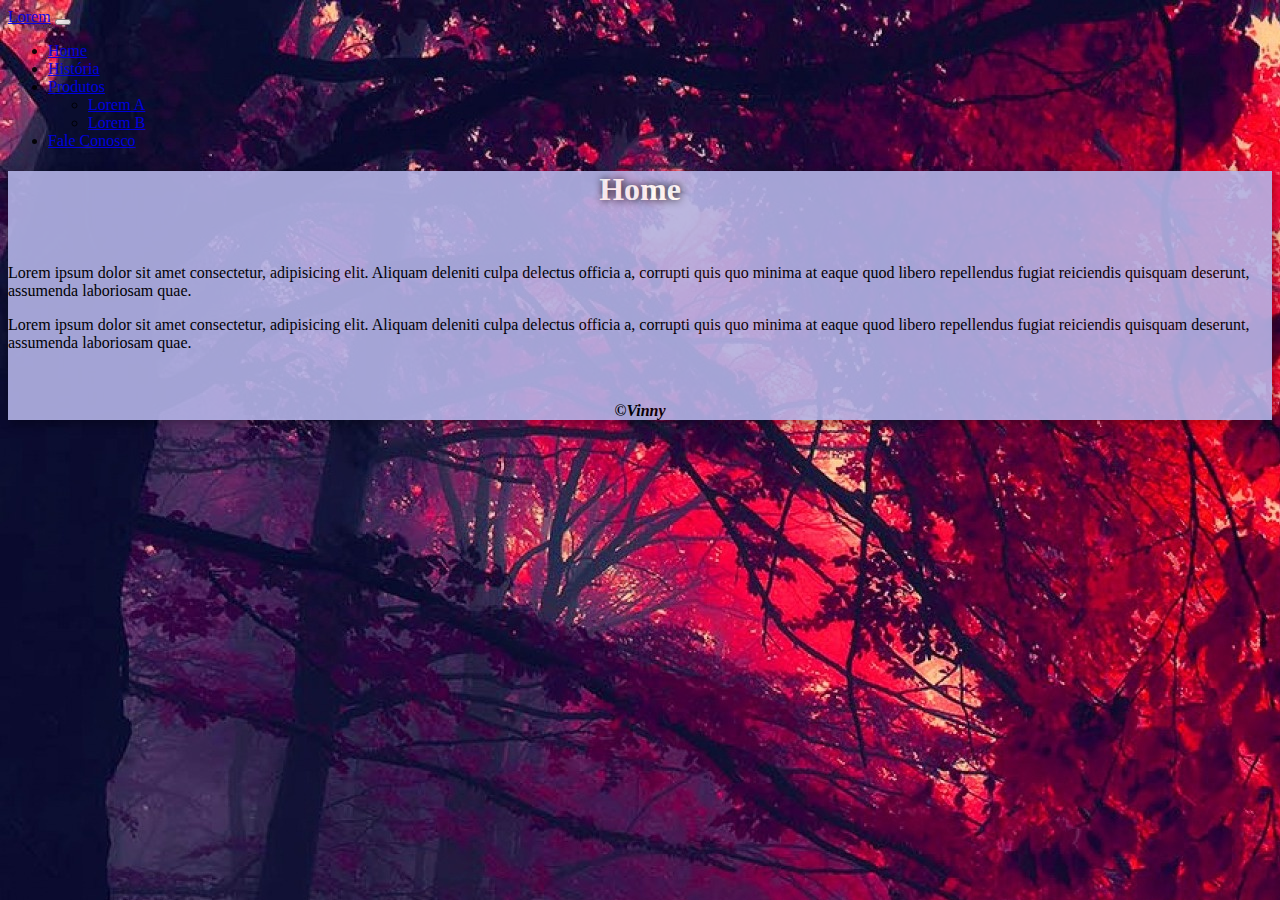
<file: siteresponsivo/index.html>
<!DOCTYPE html>
<html lang="en">
<head>
    <meta charset="UTF-8">
    <meta http-equiv="X-UA-Compatible" content="IE=edge">
    <meta name="viewport" content="width=device-width, initial-scale=1.0">
    <title>Home</title>
    <!--#################################### BOOTSTRAP 4 #################################### -->
    <link rel="stylesheet" href="https://cdn.jsdelivr.net/npm/bootstrap@4.6.1/dist/css/bootstrap.min.css"
        integrity="sha384-zCbKRCUGaJDkqS1kPbPd7TveP5iyJE0EjAuZQTgFLD2ylzuqKfdKlfG/eSrtxUkn" crossorigin="anonymous">
    
    <!-- #################################### ESTILO GLOBAL #################################### -->
    <link rel="stylesheet" href="./assets/css/style.css">
    <link rel="shortcut icon" href="assets/img/flor-de-lotus.ico" type="image/x-icon">
</head>
<body>
    
    <nav class="navbar navbar-expand-lg navbar-dark bg-primary">
        <div class="container-fluid">
          <a class="navbar-brand" href="https://www.lipsum.com" target="_blank">Lorem</a>
          <button class="navbar-toggler" type="button" data-bs-toggle="collapse" data-bs-target="#navbarSupportedContent" aria-controls="navbarSupportedContent" aria-expanded="false" aria-label="Toggle navigation">
            <span class="navbar-toggler-icon"></span>
          </button>
          <div class="collapse navbar-collapse" id="navbarSupportedContent">
            <ul class="navbar-nav me-auto mb-2 mb-lg-0">

              <li class="nav-item">
                <a class="nav-link active" aria-current="page" href="index.html">Home</a>
              </li>

              <li class="nav-item">
                <a class="nav-link" href="./historia/historia.html">História</a>
              </li>

              <li class="nav-item dropdown">
                <a class="nav-link dropdown-toggle" href="#" id="navbarDropdown" role="button" data-bs-toggle="dropdown" aria-expanded="false">
                  Produtos
                </a>
                <ul class="dropdown-menu" aria-labelledby="navbarDropdown">
                  <li><a class="dropdown-item" href="./produtos/lorema.html">Lorem A</a></li>
                  <li><a class="dropdown-item" href="./produtos/loremb.html">Lorem B</a></li>
                </ul>
              </li>

              <li class="nav-item">
                <a class="nav-link" href="./faleconosco/faleconosco.html">Fale Conosco</a>
              </li>
              
            </ul>
          </div>
        </div>
      </nav>

      <div class="container jumbotron">

        <h1>Home</h1>

        <br>
        <div class="container">
          
          <p>Lorem ipsum dolor sit amet consectetur, adipisicing elit. Aliquam deleniti culpa delectus officia a, corrupti quis quo minima at eaque quod libero repellendus fugiat reiciendis quisquam deserunt, assumenda laboriosam quae.</p>

          <p>Lorem ipsum dolor sit amet consectetur, adipisicing elit. Aliquam deleniti culpa delectus officia a, corrupti quis quo minima at eaque quod libero repellendus fugiat reiciendis quisquam deserunt, assumenda laboriosam quae.</p>


          
        </div>
        <br>
        <footer>
            <p>&copy;Vinny</p>
        </footer>
        
    </div>

    <script src="https://cdn.jsdelivr.net/npm/bootstrap@5.1.3/dist/js/bootstrap.bundle.min.js" integrity="sha384-ka7Sk0Gln4gmtz2MlQnikT1wXgYsOg+OMhuP+IlRH9sENBO0LRn5q+8nbTov4+1p" crossorigin="anonymous"></script>

</body>
</html>
</file>
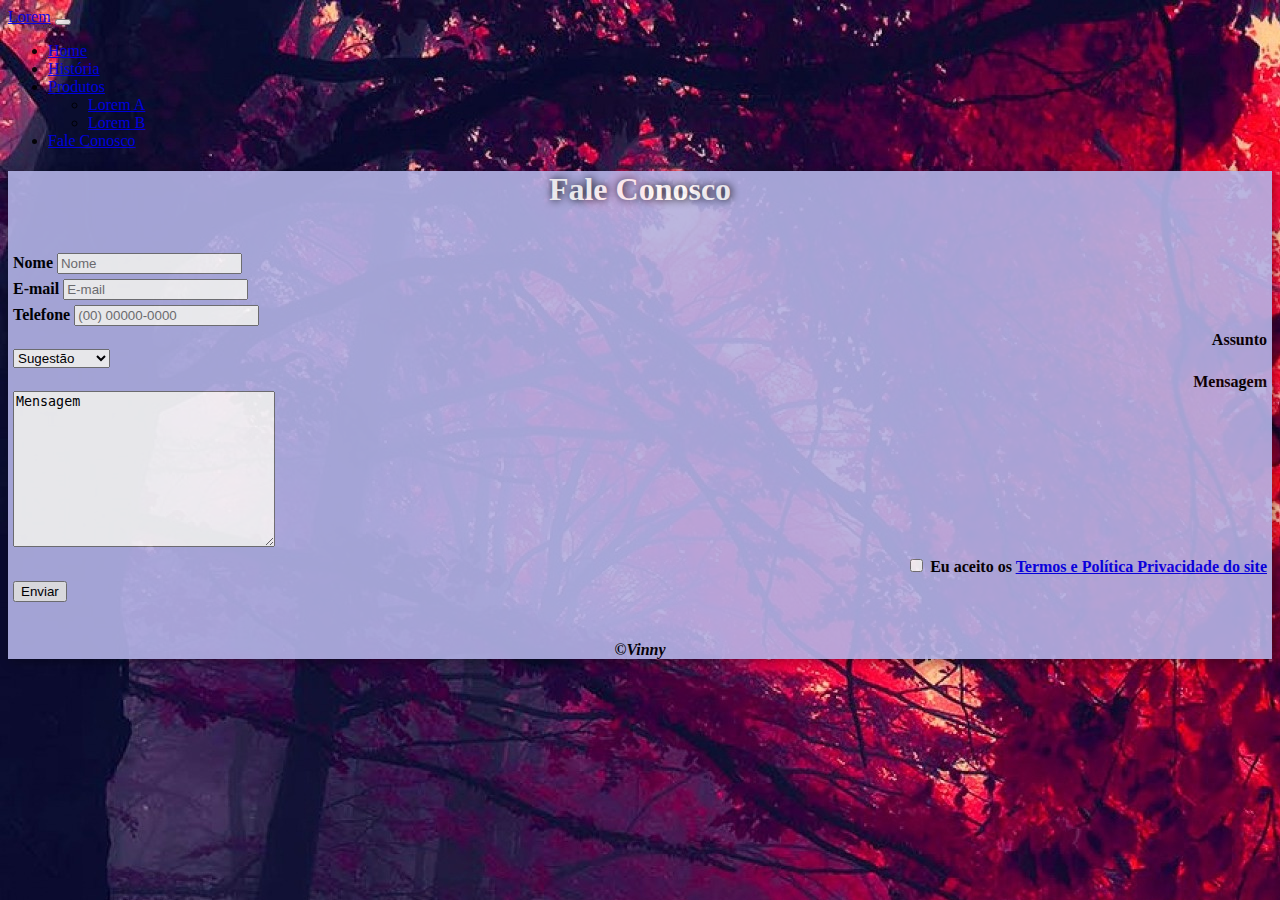
<file: siteresponsivo/faleconosco/faleconosco.html>
<!DOCTYPE html>
<html lang="en">
<head>
    <meta charset="UTF-8">
    <meta http-equiv="X-UA-Compatible" content="IE=edge">
    <meta name="viewport" content="width=device-width, initial-scale=1.0">
    <title>Fale Conosco</title>
    <!--#################################### BOOTSTRAP 4 #################################### -->
    <link rel="stylesheet" href="https://cdn.jsdelivr.net/npm/bootstrap@4.6.1/dist/css/bootstrap.min.css"
        integrity="sha384-zCbKRCUGaJDkqS1kPbPd7TveP5iyJE0EjAuZQTgFLD2ylzuqKfdKlfG/eSrtxUkn" crossorigin="anonymous">
    
    <!-- #################################### ESTILO GLOBAL #################################### -->
    <link rel="stylesheet" href="../assets/css/style.css">
    <link rel="shortcut icon" href="../assets/img/flor-de-lotus.ico" type="image/x-icon">
</head>
<body>

    <nav class="navbar navbar-expand-lg navbar-dark bg-primary">
        <div class="container-fluid">
          <a class="navbar-brand" href="https://www.lipsum.com" target="_blank">Lorem</a>
          <button class="navbar-toggler" type="button" data-bs-toggle="collapse" data-bs-target="#navbarSupportedContent" aria-controls="navbarSupportedContent" aria-expanded="false" aria-label="Toggle navigation">
            <span class="navbar-toggler-icon"></span>
          </button>
          <div class="collapse navbar-collapse" id="navbarSupportedContent">
            <ul class="navbar-nav me-auto mb-2 mb-lg-0">

              <li class="nav-item">
                <a class="nav-link active" aria-current="page" href="../index.html">Home</a>
              </li>

              <li class="nav-item">
                <a class="nav-link" href="../historia/historia.html">História</a>
              </li>

              <li class="nav-item dropdown">
                <a class="nav-link dropdown-toggle" href="#" id="navbarDropdown" role="button" data-bs-toggle="dropdown" aria-expanded="false">
                  Produtos
                </a>
                <ul class="dropdown-menu" aria-labelledby="navbarDropdown">
                  <li><a class="dropdown-item" href="../produtos/lorema.html">Lorem A</a></li>
                  <li><a class="dropdown-item" href="../produtos/loremb.html">Lorem B</a></li>
                </ul>
              </li>

              <li class="nav-item">
                <a class="nav-link" href="../faleconosco/faleconosco.html">Fale Conosco</a>
              </li>
              
            </ul>
          </div>
        </div>
      </nav>

      <div class="container jumbotron">

        <h1>Fale Conosco</h1>

        <br>
        <div class="container">
            <form action="" method="post">

                <div class="row">
                    <label for="inputNome" class="col-md-4">Nome</label>
                    <input class="col-md-4" type="text" name="inputNome" id="inputNome" required maxlength="50" placeholder="Nome">
                </div>

                <div class="row">
                    <label for="inputEmail" class="col-md-4">E-mail</label>
                    <input class="col-md-4" type="text" name="inputEmail" id="inputEmail" required maxlength="30" placeholder="E-mail">
                </div>

                <div class="row">
                    <label for="inputTel" class="col-md-4">Telefone</label>
                    <input class="col-md-4" type="tel" name="inputTel" id="inputTel" required maxlength="30" placeholder="(00) 00000-0000">
                </div>

                <div class="row">
                    <div class="col-md-4">
                        <label for="inputAssunto">Assunto</label>
                    </div>
                    <select name="selectAssunto" id="selectAssunto" class="col-md-4">
                        <option value="s" selected>Sugestão</option>
                        <option value="r">Reclamação</option>
                        <option value="d">Dúvidas</option>
                    </select>
                </div>

                <div class="row"> 
                    <div class="col-md-4">
                        <label for="inputEstado">Mensagem</label>
                    </div>
                    <textarea class="col-md-4" name="inputMensagem" id="inputMensagem" cols="30" rows="10">Mensagem</textarea>
                </div>

                <div class="row">
                    <div class="col-md-8">
                        <input type="checkbox" name="checkOk" id="checkOk">
                        <label for="checkOk">Eu aceito os <a href="politicas.html" target="_blank">Termos e Política Privacidade do site</a></label>
                    </div>
                </div>

                <div class="row">
                    <label for="inputEnviar" class="col-md-4"></label>
                    <button class="col-md-4 btn btn-primary">Enviar</button>
                </div>

            </form>
        </div>
        <br>
        <footer>
            <p>&copy;Vinny</p>
        </footer>
        
    </div>

    <script src="https://cdn.jsdelivr.net/npm/bootstrap@5.1.3/dist/js/bootstrap.bundle.min.js" integrity="sha384-ka7Sk0Gln4gmtz2MlQnikT1wXgYsOg+OMhuP+IlRH9sENBO0LRn5q+8nbTov4+1p" crossorigin="anonymous"></script>
    
</body>
</html>
</file>
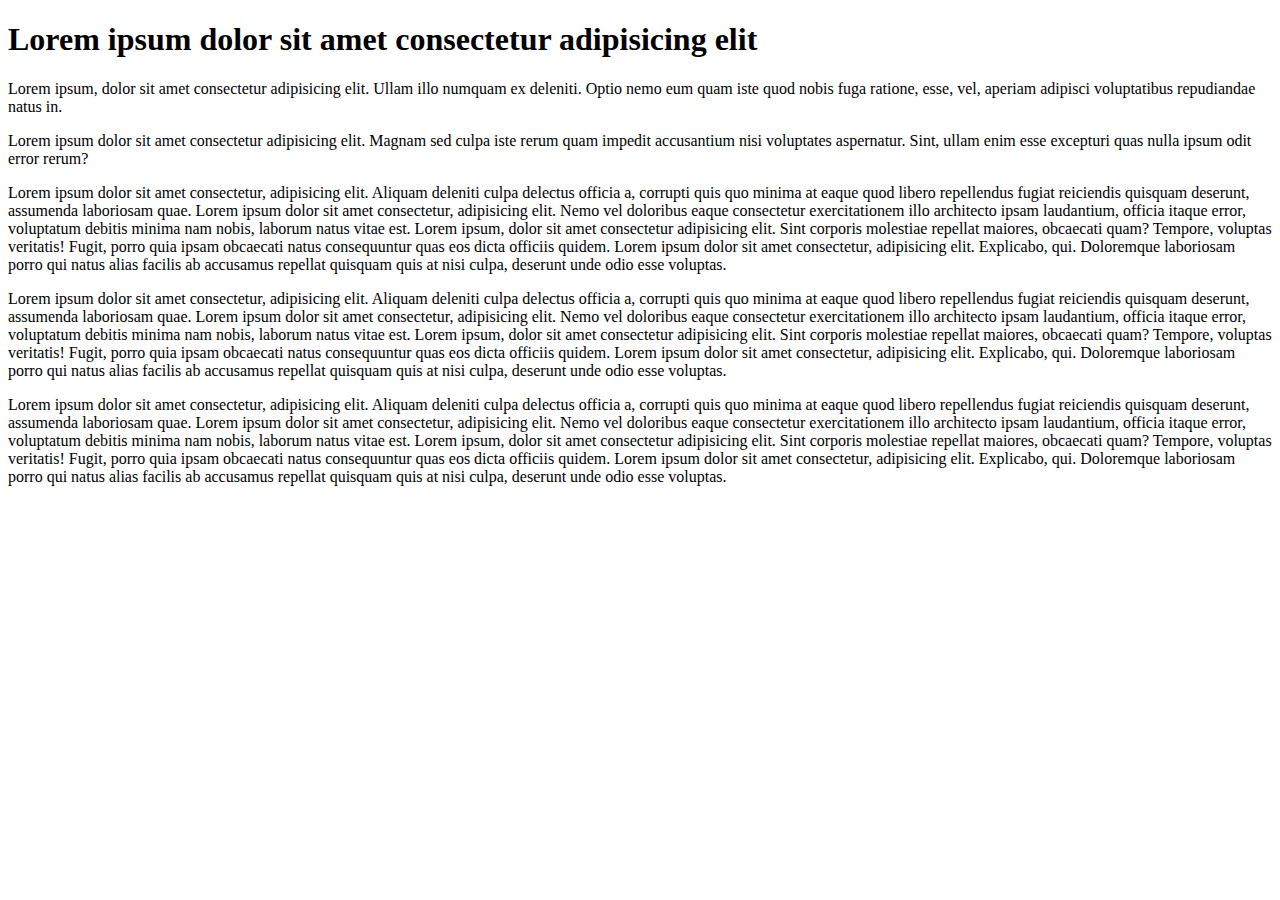
<file: siteresponsivo/faleconosco/politicas.html>
<!DOCTYPE html>
<html lang="en">
<head>
    <meta charset="UTF-8">
    <meta http-equiv="X-UA-Compatible" content="IE=edge">
    <meta name="viewport" content="width=device-width, initial-scale=1.0">
    <title>Políticas</title>
    <link rel="shortcut icon" href="../assets/img/flor-de-lotus.ico" type="image/x-icon">
</head>
<body>

    <h1>Lorem ipsum dolor sit amet consectetur adipisicing elit</h1>

<p>Lorem ipsum, dolor sit amet consectetur adipisicing elit. Ullam illo numquam ex deleniti. Optio nemo eum quam iste quod nobis fuga ratione, esse, vel, aperiam adipisci voluptatibus repudiandae natus in.</p>

<p>Lorem ipsum dolor sit amet consectetur adipisicing elit. Magnam sed culpa iste rerum quam impedit accusantium nisi voluptates aspernatur. Sint, ullam enim esse excepturi quas nulla ipsum odit error rerum?</p>

<p>Lorem ipsum dolor sit amet consectetur, adipisicing elit. Aliquam deleniti culpa delectus officia a, corrupti quis quo minima at eaque quod libero repellendus fugiat reiciendis quisquam deserunt, assumenda laboriosam quae. Lorem ipsum dolor sit amet consectetur, adipisicing elit. Nemo vel doloribus eaque consectetur exercitationem illo architecto ipsam laudantium, officia itaque error, voluptatum debitis minima nam nobis, laborum natus vitae est. Lorem ipsum, dolor sit amet consectetur adipisicing elit. Sint corporis molestiae repellat maiores, obcaecati quam? Tempore, voluptas veritatis! Fugit, porro quia ipsam obcaecati natus consequuntur quas eos dicta officiis quidem. Lorem ipsum dolor sit amet consectetur, adipisicing elit. Explicabo, qui. Doloremque laboriosam porro qui natus alias facilis ab accusamus repellat quisquam quis at nisi culpa, deserunt unde odio esse voluptas.</p>

          <p>Lorem ipsum dolor sit amet consectetur, adipisicing elit. Aliquam deleniti culpa delectus officia a, corrupti quis quo minima at eaque quod libero repellendus fugiat reiciendis quisquam deserunt, assumenda laboriosam quae. Lorem ipsum dolor sit amet consectetur, adipisicing elit. Nemo vel doloribus eaque consectetur exercitationem illo architecto ipsam laudantium, officia itaque error, voluptatum debitis minima nam nobis, laborum natus vitae est. Lorem ipsum, dolor sit amet consectetur adipisicing elit. Sint corporis molestiae repellat maiores, obcaecati quam? Tempore, voluptas veritatis! Fugit, porro quia ipsam obcaecati natus consequuntur quas eos dicta officiis quidem. Lorem ipsum dolor sit amet consectetur, adipisicing elit. Explicabo, qui. Doloremque laboriosam porro qui natus alias facilis ab accusamus repellat quisquam quis at nisi culpa, deserunt unde odio esse voluptas.</p>

          <p>Lorem ipsum dolor sit amet consectetur, adipisicing elit. Aliquam deleniti culpa delectus officia a, corrupti quis quo minima at eaque quod libero repellendus fugiat reiciendis quisquam deserunt, assumenda laboriosam quae. Lorem ipsum dolor sit amet consectetur, adipisicing elit. Nemo vel doloribus eaque consectetur exercitationem illo architecto ipsam laudantium, officia itaque error, voluptatum debitis minima nam nobis, laborum natus vitae est. Lorem ipsum, dolor sit amet consectetur adipisicing elit. Sint corporis molestiae repellat maiores, obcaecati quam? Tempore, voluptas veritatis! Fugit, porro quia ipsam obcaecati natus consequuntur quas eos dicta officiis quidem. Lorem ipsum dolor sit amet consectetur, adipisicing elit. Explicabo, qui. Doloremque laboriosam porro qui natus alias facilis ab accusamus repellat quisquam quis at nisi culpa, deserunt unde odio esse voluptas.</p>

          
    
</body>
</html>
</file>
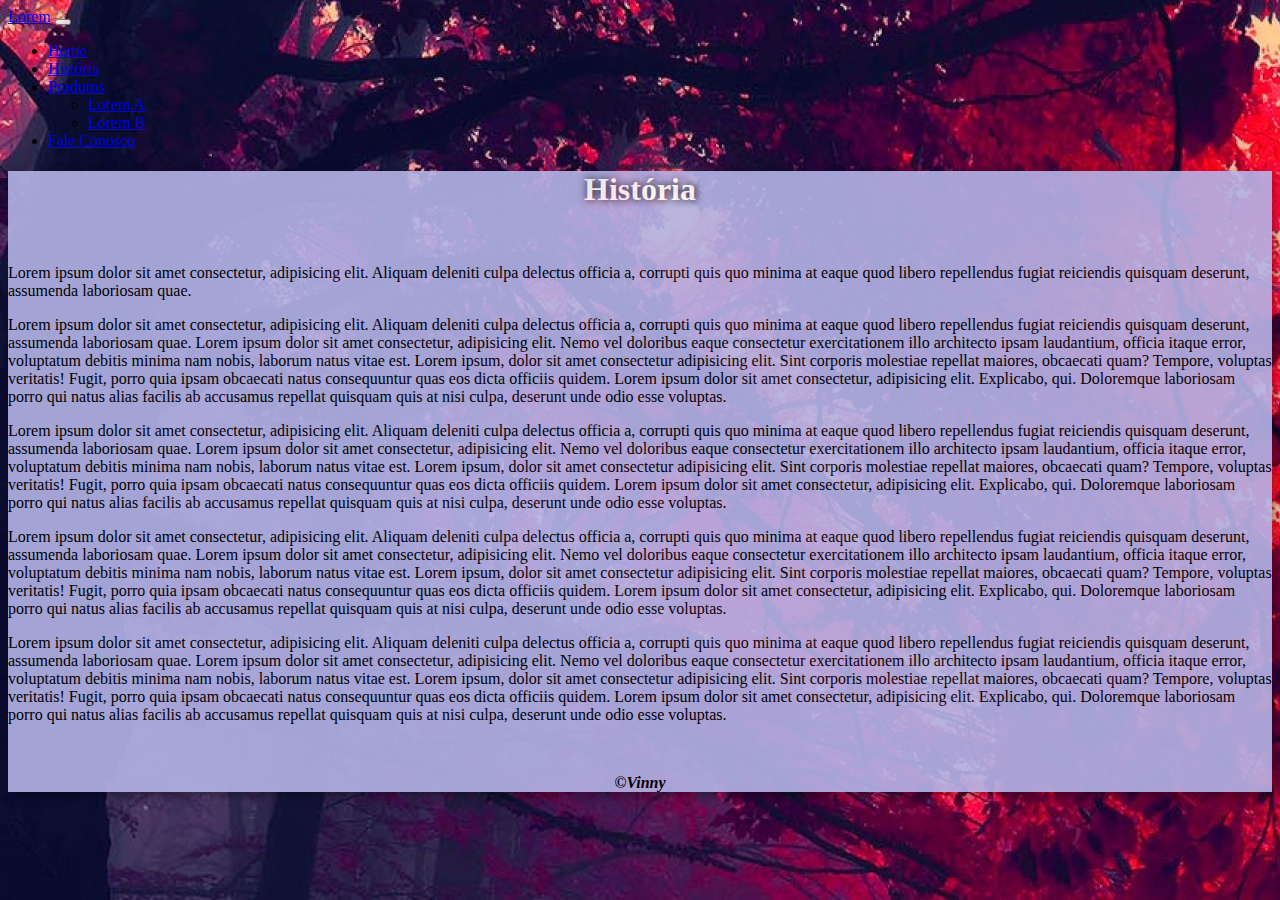
<file: siteresponsivo/historia/historia.html>
<!DOCTYPE html>
<html lang="en">
<head>
    <meta charset="UTF-8">
    <meta http-equiv="X-UA-Compatible" content="IE=edge">
    <meta name="viewport" content="width=device-width, initial-scale=1.0">
    <title>Historia</title>

    <!--#################################### BOOTSTRAP 4 #################################### -->
    <link rel="stylesheet" href="https://cdn.jsdelivr.net/npm/bootstrap@4.6.1/dist/css/bootstrap.min.css"
        integrity="sha384-zCbKRCUGaJDkqS1kPbPd7TveP5iyJE0EjAuZQTgFLD2ylzuqKfdKlfG/eSrtxUkn" crossorigin="anonymous">
    
    <!-- #################################### ESTILO GLOBAL #################################### -->
    <link rel="stylesheet" href="../assets/css/style.css">
    <link rel="shortcut icon" href="../assets/img/flor-de-lotus.ico" type="image/x-icon">
</head>
<body>

    <nav class="navbar navbar-expand-lg navbar-dark bg-primary">
        <div class="container-fluid">
          <a class="navbar-brand" href="https://www.lipsum.com" target="_blank">Lorem</a>
          <button class="navbar-toggler" type="button" data-bs-toggle="collapse" data-bs-target="#navbarSupportedContent" aria-controls="navbarSupportedContent" aria-expanded="false" aria-label="Toggle navigation">
            <span class="navbar-toggler-icon"></span>
          </button>
          <div class="collapse navbar-collapse" id="navbarSupportedContent">
            <ul class="navbar-nav me-auto mb-2 mb-lg-0">

              <li class="nav-item">
                <a class="nav-link active" aria-current="page" href="../index.html">Home</a>
              </li>

              <li class="nav-item">
                <a class="nav-link" href="./historia.html">História</a>
              </li>

              <li class="nav-item dropdown">
                <a class="nav-link dropdown-toggle" href="#" id="navbarDropdown" role="button" data-bs-toggle="dropdown" aria-expanded="false">
                  Produtos
                </a>
                <ul class="dropdown-menu" aria-labelledby="navbarDropdown">
                  <li><a class="dropdown-item" href="../produtos/lorema.html">Lorem A</a></li>
                  <li><a class="dropdown-item" href="../produtos/loremb.html">Lorem B</a></li>
                </ul>
              </li>

              <li class="nav-item">
                <a class="nav-link" href="../faleconosco/faleconosco.html">Fale Conosco</a>
              </li>
              
            </ul>
          </div>
        </div>
      </nav>

      <div class="container jumbotron">

        <h1>História</h1>

        <br>
        <div class="container">
            
          <p>Lorem ipsum dolor sit amet consectetur, adipisicing elit. Aliquam deleniti culpa delectus officia a, corrupti quis quo minima at eaque quod libero repellendus fugiat reiciendis quisquam deserunt, assumenda laboriosam quae.</p>

          <p>Lorem ipsum dolor sit amet consectetur, adipisicing elit. Aliquam deleniti culpa delectus officia a, corrupti quis quo minima at eaque quod libero repellendus fugiat reiciendis quisquam deserunt, assumenda laboriosam quae. Lorem ipsum dolor sit amet consectetur, adipisicing elit. Nemo vel doloribus eaque consectetur exercitationem illo architecto ipsam laudantium, officia itaque error, voluptatum debitis minima nam nobis, laborum natus vitae est. Lorem ipsum, dolor sit amet consectetur adipisicing elit. Sint corporis molestiae repellat maiores, obcaecati quam? Tempore, voluptas veritatis! Fugit, porro quia ipsam obcaecati natus consequuntur quas eos dicta officiis quidem. Lorem ipsum dolor sit amet consectetur, adipisicing elit. Explicabo, qui. Doloremque laboriosam porro qui natus alias facilis ab accusamus repellat quisquam quis at nisi culpa, deserunt unde odio esse voluptas.</p>

          <p>Lorem ipsum dolor sit amet consectetur, adipisicing elit. Aliquam deleniti culpa delectus officia a, corrupti quis quo minima at eaque quod libero repellendus fugiat reiciendis quisquam deserunt, assumenda laboriosam quae. Lorem ipsum dolor sit amet consectetur, adipisicing elit. Nemo vel doloribus eaque consectetur exercitationem illo architecto ipsam laudantium, officia itaque error, voluptatum debitis minima nam nobis, laborum natus vitae est. Lorem ipsum, dolor sit amet consectetur adipisicing elit. Sint corporis molestiae repellat maiores, obcaecati quam? Tempore, voluptas veritatis! Fugit, porro quia ipsam obcaecati natus consequuntur quas eos dicta officiis quidem. Lorem ipsum dolor sit amet consectetur, adipisicing elit. Explicabo, qui. Doloremque laboriosam porro qui natus alias facilis ab accusamus repellat quisquam quis at nisi culpa, deserunt unde odio esse voluptas.</p>

          <p>Lorem ipsum dolor sit amet consectetur, adipisicing elit. Aliquam deleniti culpa delectus officia a, corrupti quis quo minima at eaque quod libero repellendus fugiat reiciendis quisquam deserunt, assumenda laboriosam quae. Lorem ipsum dolor sit amet consectetur, adipisicing elit. Nemo vel doloribus eaque consectetur exercitationem illo architecto ipsam laudantium, officia itaque error, voluptatum debitis minima nam nobis, laborum natus vitae est. Lorem ipsum, dolor sit amet consectetur adipisicing elit. Sint corporis molestiae repellat maiores, obcaecati quam? Tempore, voluptas veritatis! Fugit, porro quia ipsam obcaecati natus consequuntur quas eos dicta officiis quidem. Lorem ipsum dolor sit amet consectetur, adipisicing elit. Explicabo, qui. Doloremque laboriosam porro qui natus alias facilis ab accusamus repellat quisquam quis at nisi culpa, deserunt unde odio esse voluptas.</p>

          <p>Lorem ipsum dolor sit amet consectetur, adipisicing elit. Aliquam deleniti culpa delectus officia a, corrupti quis quo minima at eaque quod libero repellendus fugiat reiciendis quisquam deserunt, assumenda laboriosam quae. Lorem ipsum dolor sit amet consectetur, adipisicing elit. Nemo vel doloribus eaque consectetur exercitationem illo architecto ipsam laudantium, officia itaque error, voluptatum debitis minima nam nobis, laborum natus vitae est. Lorem ipsum, dolor sit amet consectetur adipisicing elit. Sint corporis molestiae repellat maiores, obcaecati quam? Tempore, voluptas veritatis! Fugit, porro quia ipsam obcaecati natus consequuntur quas eos dicta officiis quidem. Lorem ipsum dolor sit amet consectetur, adipisicing elit. Explicabo, qui. Doloremque laboriosam porro qui natus alias facilis ab accusamus repellat quisquam quis at nisi culpa, deserunt unde odio esse voluptas.</p>

        </div>
        <br>
        <footer>
            <p>&copy;Vinny</p>
        </footer>
        
    </div>

    <script src="https://cdn.jsdelivr.net/npm/bootstrap@5.1.3/dist/js/bootstrap.bundle.min.js" integrity="sha384-ka7Sk0Gln4gmtz2MlQnikT1wXgYsOg+OMhuP+IlRH9sENBO0LRn5q+8nbTov4+1p" crossorigin="anonymous"></script>
    
</body>
</html>
</file>
<file: siteresponsivo/assets/css/style.css>
body {
    background-image: url("../img/forest.jpg");
    background-image: no-repeat;
    opacity: 0.9;

}


h1 {
    color: #ffffff;
    text-shadow: black 1px 0 8px;
    
}

.jumbotron {
    background-color: rgb(180, 180, 231);
    opacity: 2;
    box-shadow: 3px 3px 10px rgb(0, 0, 0, 0.363);
}

.row div {
    text-align: right;
    font-weight: bold;
    
}

.row label {
    text-align: right;
    font-weight: bold;
}

label {
    color: black;
}


div.row{
     margin: 5px;
}

h1 {
    text-align: center;
}

.span1 {
    margin-left: 5px;
    margin-right: 5px;
}

.bloco {
    width: 48%; 
    float: left;
    text-align: center;
    padding: 5px;
}

.bloco img {
    /* dentro do bloco a img*/
    border-radius: 5px;
    width: 50%;
    box-shadow: 2px 2px 2px 2px black;

}

.p {
    color: red;
}

footer {
    color: black;
    text-align: center;
    font-style: italic;
    font-weight: bold;
}
</file>
